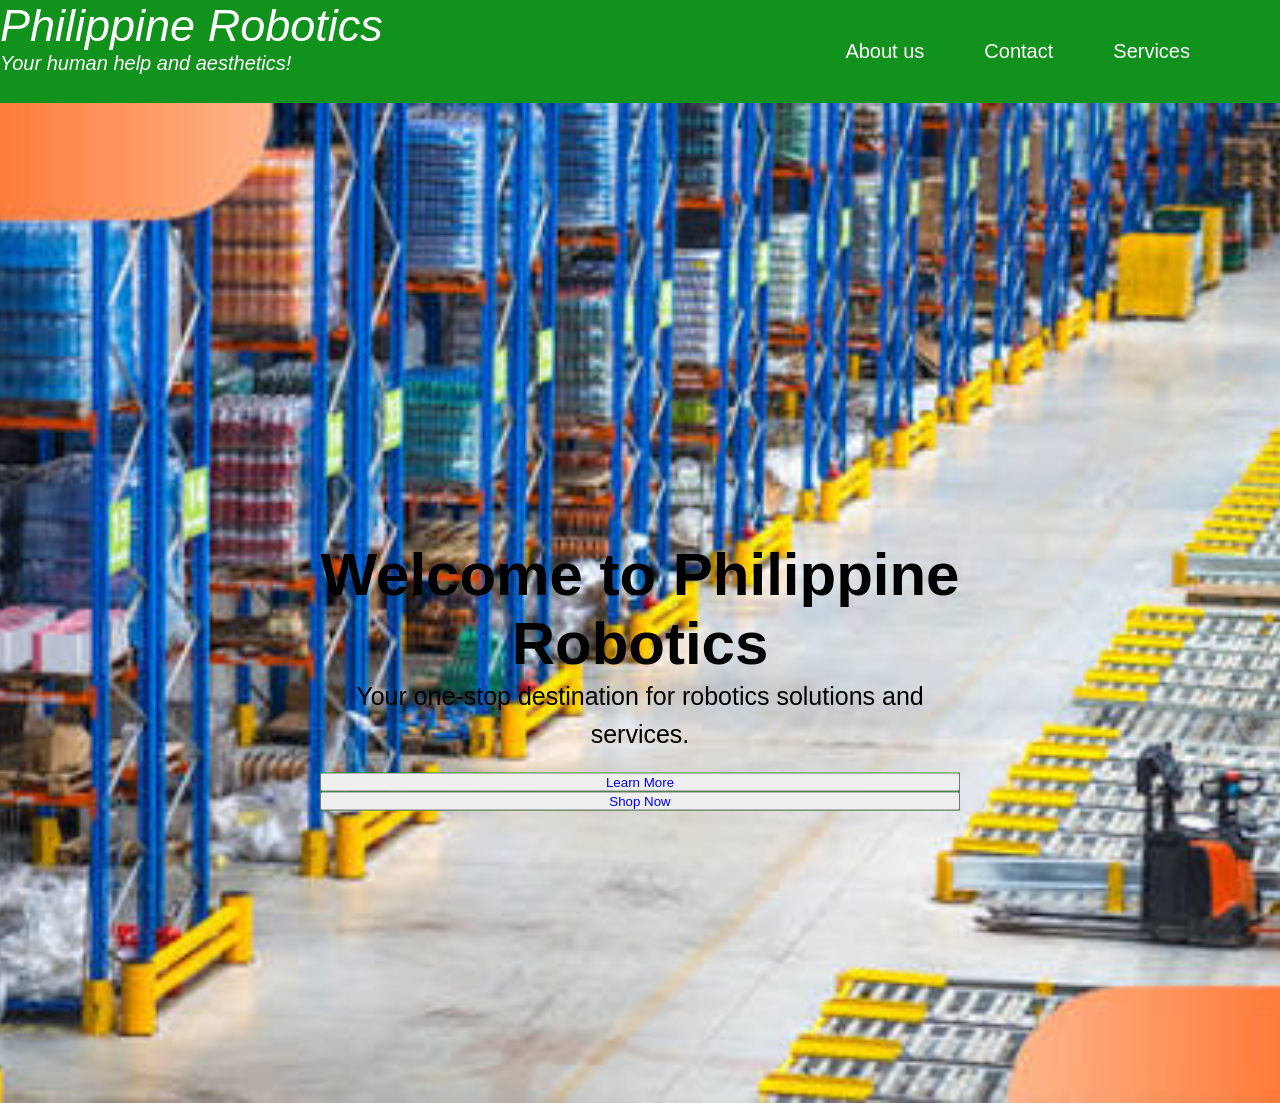
<file: index.html>
<!DOCTYPE html>
<html lang="en">
<head>
    <meta charset="UTF-8">
    <meta name="viewport" content="width=device-width, initial-scale=1.0">
    <title>Philippine Robotics</title>
    <link rel="stylesheet" href="styles.css">
</head>
<body>
    <header>
    <nav id="tabpage">
        <name>Philippine Robotics</name>
        <br>
        <byline>Your human help and aesthetics!</byline>
    </nav>
        <div class="menu">
        <ul class="nav-links">
            <li><a href="about.html">About us</a></li>
            <li><a href="contactus.html">Contact</a></li>
            <li><a href="services.html">Services</a></li>
        </ul>
    </div>
    </header>
    <main>

    <div class="container">
        <img src="mainPage1.jpg" alt="Main Page 1" class="bg-image" width="2000px" height="1000px">
        <div class="text-overlay">
            <h1>Welcome to Philippine Robotics</h1>
            <p>Your one-stop destination for robotics solutions and services.</p>

            <div class="shop-now">
                <button><a href="about.html">Learn More</a></button>

                <button><a href="shopping.html">Shop Now</a></button>
            </div>
        </div>
    </div>
    </main>
    <script src="script.js"></script>
</body>
</html>
</file>
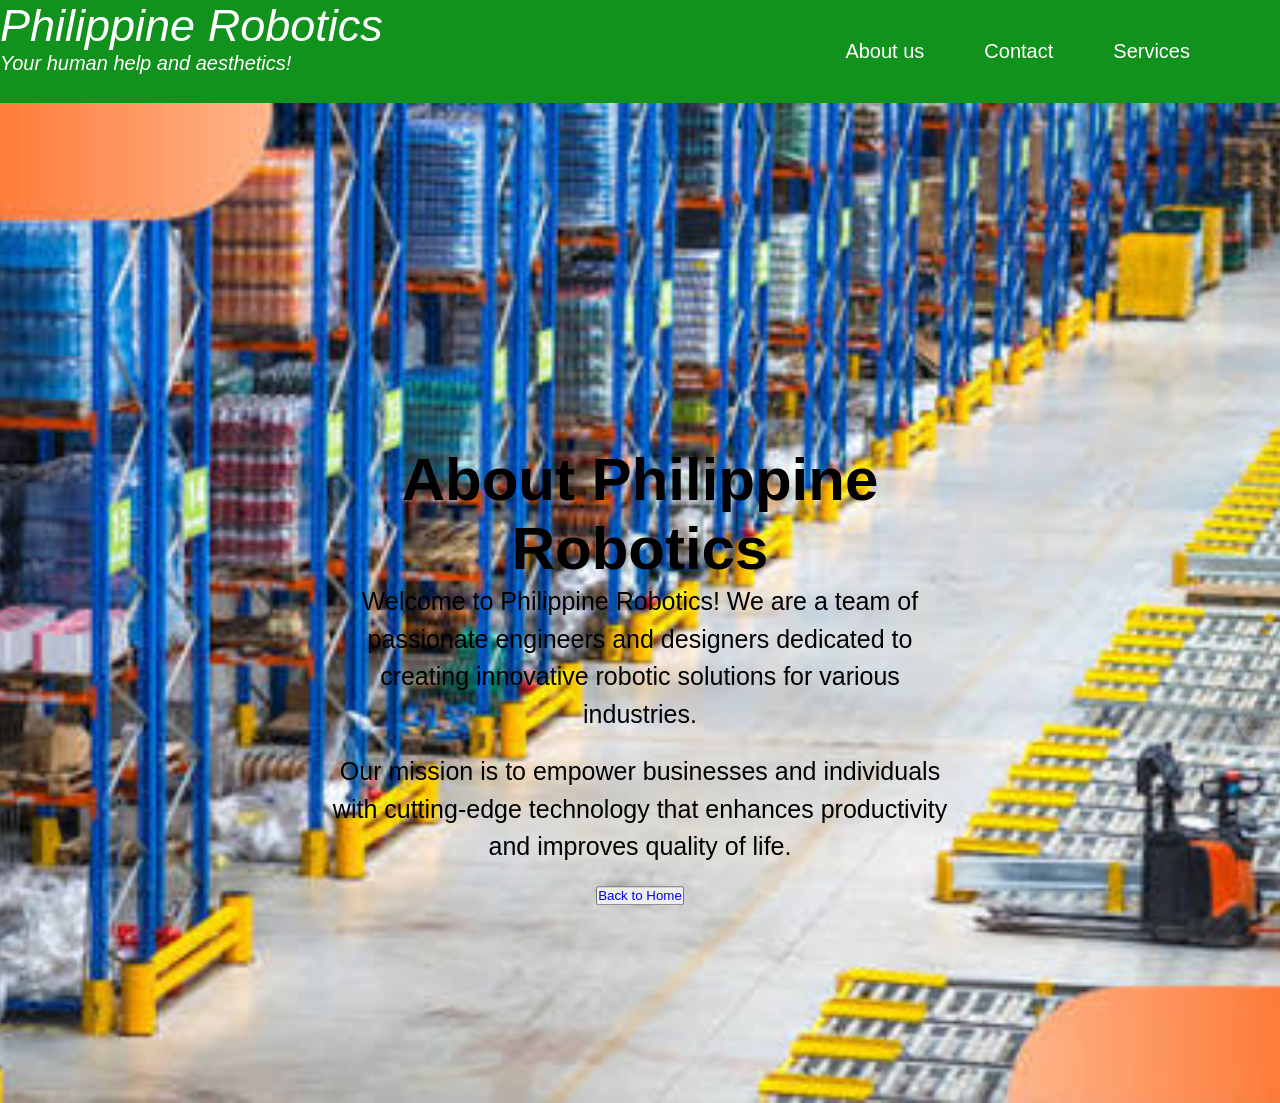
<file: about.html>
<!DOCTYPE html>
<html lang="en">
<head>
    <meta charset="UTF-8">
    <meta name="viewport" content="width=device-width, initial-scale=1.0">
    <title>Philippine Robotics - About Us</title>
    <link rel="stylesheet" href="styles.css">
</head>
<body>
    <header>
        <nav id="tabpage">
            <name>Philippine Robotics</name>
            <br>
            <byline>Your human help and aesthetics!</byline>
        </nav>
        <div class="menu">
            <ul class="nav-links">
                <li><a href="about.html">About us</a></li>
                <li><a href="contactus.html">Contact</a></li>
                <li><a href="services.html">Services</a></li>
            </ul>
        </div>
    </header>

    <main>
        <div class="container">
            <img src="mainPage1.jpg" alt="Main Page 1" class="bg-image" width="2000px" height="1000px">
            <div class="text-overlay">
                <h1>About Philippine Robotics</h1>
                <p>Welcome to Philippine Robotics! We are a team of passionate engineers and designers dedicated to creating innovative robotic solutions for various industries.</p>
                <p>Our mission is to empower businesses and individuals with cutting-edge technology that enhances productivity and improves quality of life.</p>
                <button><a href="index.html">Back to Home</a></button>
            </div>
        </div>
    </main>
    <script src="script.js"></script>
</body>
</html>
</file>
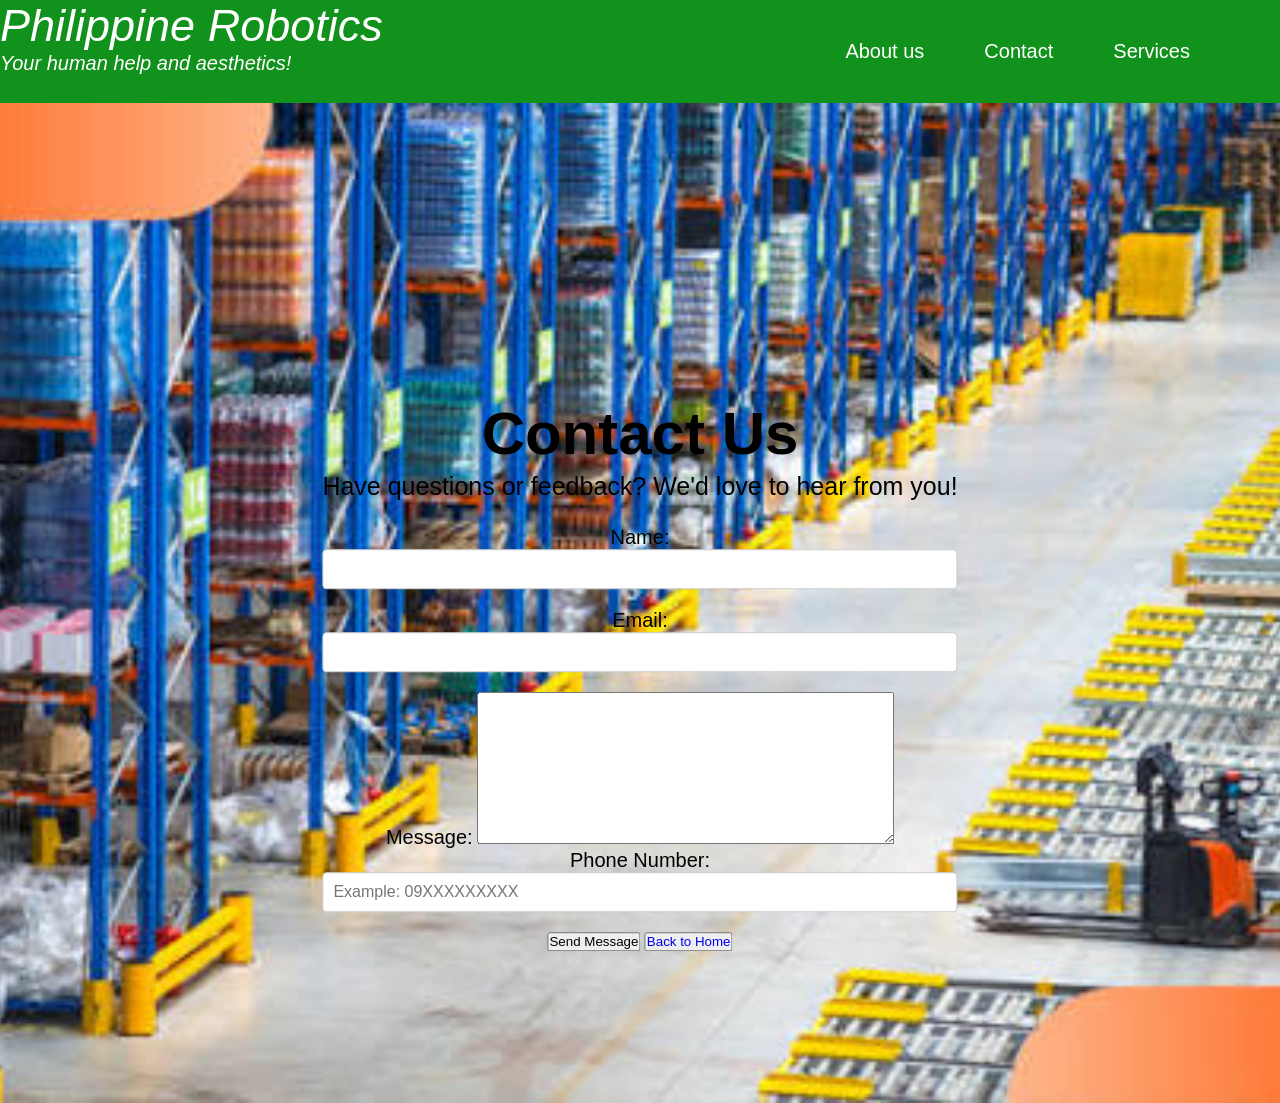
<file: contactus.html>
<!DOCTYPE html>
<html lang="en">
<head>
    <meta charset="UTF-8">
    <meta name="viewport" content="width=device-width, initial-scale=1.0">
    <title>Philippine Robotics - Contact Us</title>
    <link rel="stylesheet" href="styles.css">
</head>
<body>
    <header>
    <nav id="tabpage">
        <name>Philippine Robotics</name>
        <br>
        <byline>Your human help and aesthetics!</byline>
    </nav>
        <div class="menu">
        <ul class="nav-links">
            <li><a href="about.html">About us</a></li>
            <li><a href="contactus.html">Contact</a></li>
            <li><a href="services.html">Services</a></li>
        </ul>
    </div>
    </header>
    <main>
        <div class="container">
            <img src="mainPage1.jpg" alt="Main Page 1" class="bg-image">
            <div class="text-overlay">
            <h1>Contact Us</h1>
            <p>Have questions or feedback? We'd love to hear from you!</p>
            <form action="#" method="post" src="script.js">
                <label for="name">Name:</label>
                <input type="text" id="name" name="name" required>
                <br>

                <label for="email">Email:</label>
                <input type="email" id="email" name="email" required>
                <br>

                <label for="message">Message:</label>
                <textarea id="message" name="message" cols="50" rows="10"></textarea>
                <br>

                <label for="number">Phone Number:</label>
                <input type="tel" id="number" name="number" placeholder="Example: 09XXXXXXXXX" pattern="[0-9]{11}" required>
                <br>
                
                <button type="submit">Send Message</button>
                <button><a href="index.html">Back to Home</a></button> 
            </form>
            </div>
        </div>
    </main>
    <script src="script.js"></script>
</body>
</html>
</file>
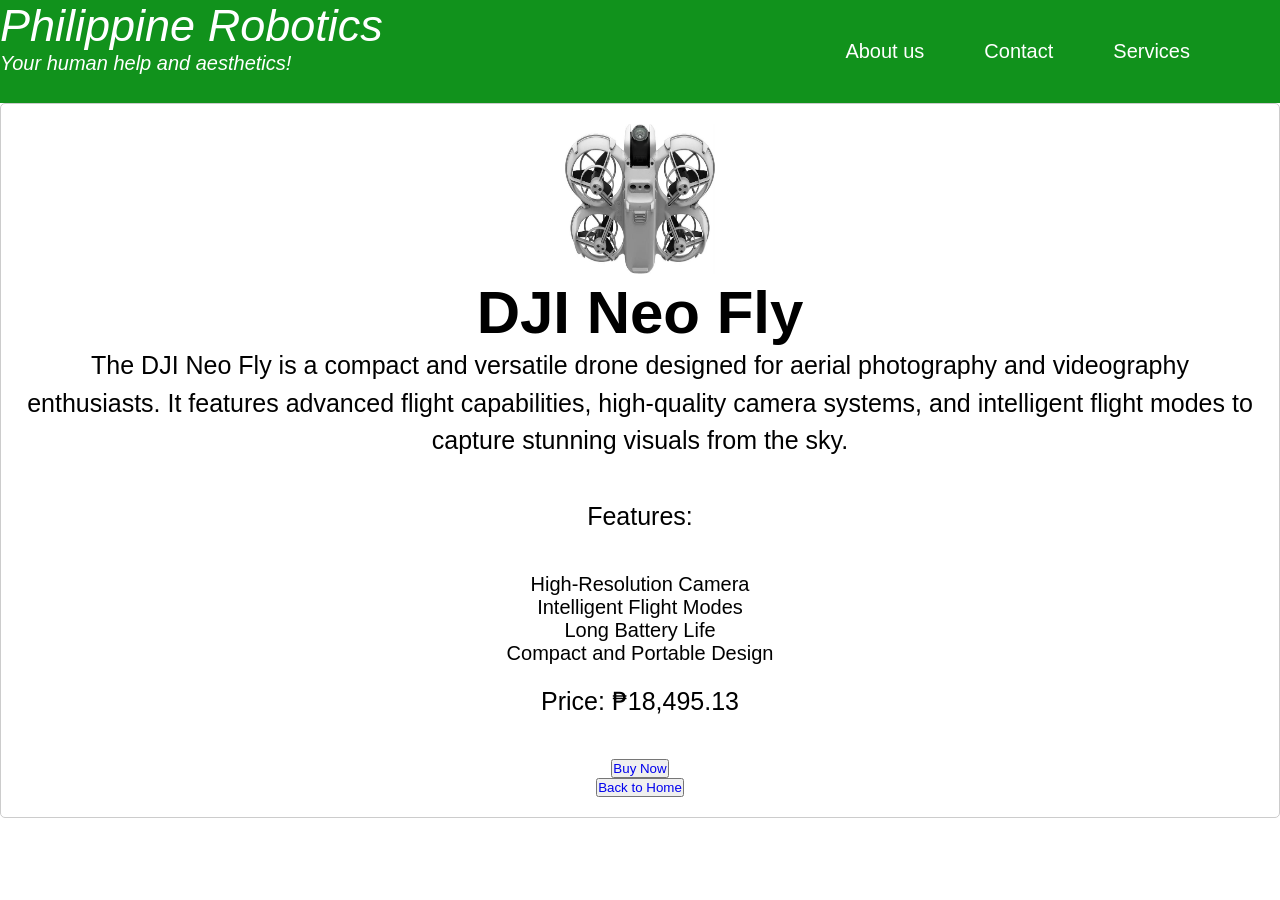
<file: DJI Neo Fly.html>
<!DOCTYPE html>
<html lang="en">
<head>
    <meta charset="UTF-8">
    <meta name="viewport" content="width=device-width, initial-scale=1.0">
    <title>DJI Neo Fly</title>
    <link rel="stylesheet" href="styles.css">
</head>
<body>
    <header>
        <nav id="tabpage">
            <name>Philippine Robotics</name>
            <br>
            <byline>Your human help and aesthetics!</byline>
        </nav>
        <div class="menu">
            <ul class="nav-links">
                <li><a href="about.html">About us</a></li>
                <li><a href="contactus.html">Contact</a></li>
                <li><a href="services.html">Services</a></li>
            </ul>
        </div> 
    </header>
    <main>
        <div class="product-selection">
            <img src="DJI Neo Fly.jpg" alt="DJI Neo Fly" width="500" height="300">
            <h1>DJI Neo Fly</h1>
            <p>The DJI Neo Fly is a compact and versatile drone designed for aerial photography and videography enthusiasts. It features advanced flight capabilities, high-quality camera systems, and intelligent flight modes to capture stunning visuals from the sky.</p>

            <br>
            <p>Features:</p>
            <br>
            <ul>
                <li>High-Resolution Camera</li>
                <li>Intelligent Flight Modes</li>
                <li>Long Battery Life</li>
                <li>Compact and Portable Design</li>
            </ul>
            <br>
            <p>Price: ₱18,495.13</p>
            <br>
            <button><a href="shopping.html">Buy Now</a></button>
            <br>
            <button><a href="index.html">Back to Home</a></button>
        </div>
    </main>
    <script src="script.js"></script>
</body>
</html>
</file>
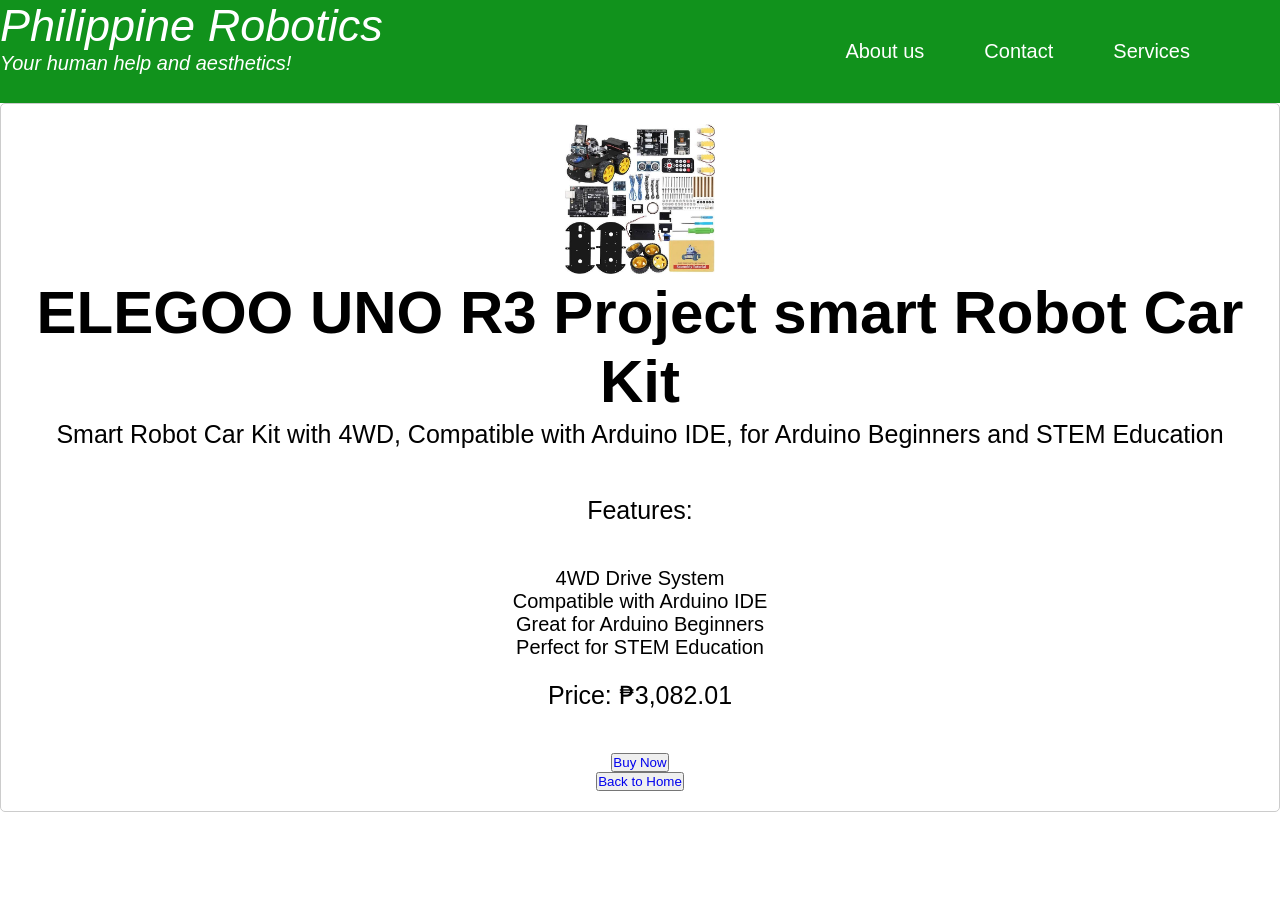
<file: ELEGOO UNO R3.html>
<!DOCTYPE html>
<html lang="en">
<head>
    <meta charset="UTF-8">
    <meta name="viewport" content="width=device-width, initial-scale=1.0">
    <title>ELEGOO UNO R3</title>
    <link rel="stylesheet" href="styles.css">   
</head>
<body>
    <header>
        <nav id="tabpage">
            <name>Philippine Robotics</name>
            <br>
            <byline>Your human help and aesthetics!</byline>
        </nav>
        <div class="menu">
            <ul class="nav-links">
                <li><a href="about.html">About us</a></li>
                <li><a href="contactus.html">Contact</a></li>
                <li><a href="services.html">Services</a></li>
            </ul>
        </div>
    </header> 
    <main>
        <div class="product-selection">
            <img src="images.jpg" alt="ELEGOO UNO R3 Project smart Robot Car Kit" width="500" height="300">
            <h1>ELEGOO UNO R3 Project smart Robot Car Kit</h1>
            <p>Smart Robot Car Kit with 4WD, Compatible with Arduino IDE, for Arduino Beginners and STEM Education</p>

            <br>
            <p>Features:</p>
            <br>
            <ul>
                <li>4WD Drive System</li>
                <li>Compatible with Arduino IDE</li>
                <li>Great for Arduino Beginners</li>
                <li>Perfect for STEM Education</li>
            </ul>
            <br>
            <p>Price: ₱3,082.01</p>
            <br>
            <button><a href="shopping.html">Buy Now</a></button>
            <br>
            <button><a href="index.html">Back to Home</a></button>
        </div>   
    </main>
    <script src="script.js"></script>
</body>
</html>
</file>
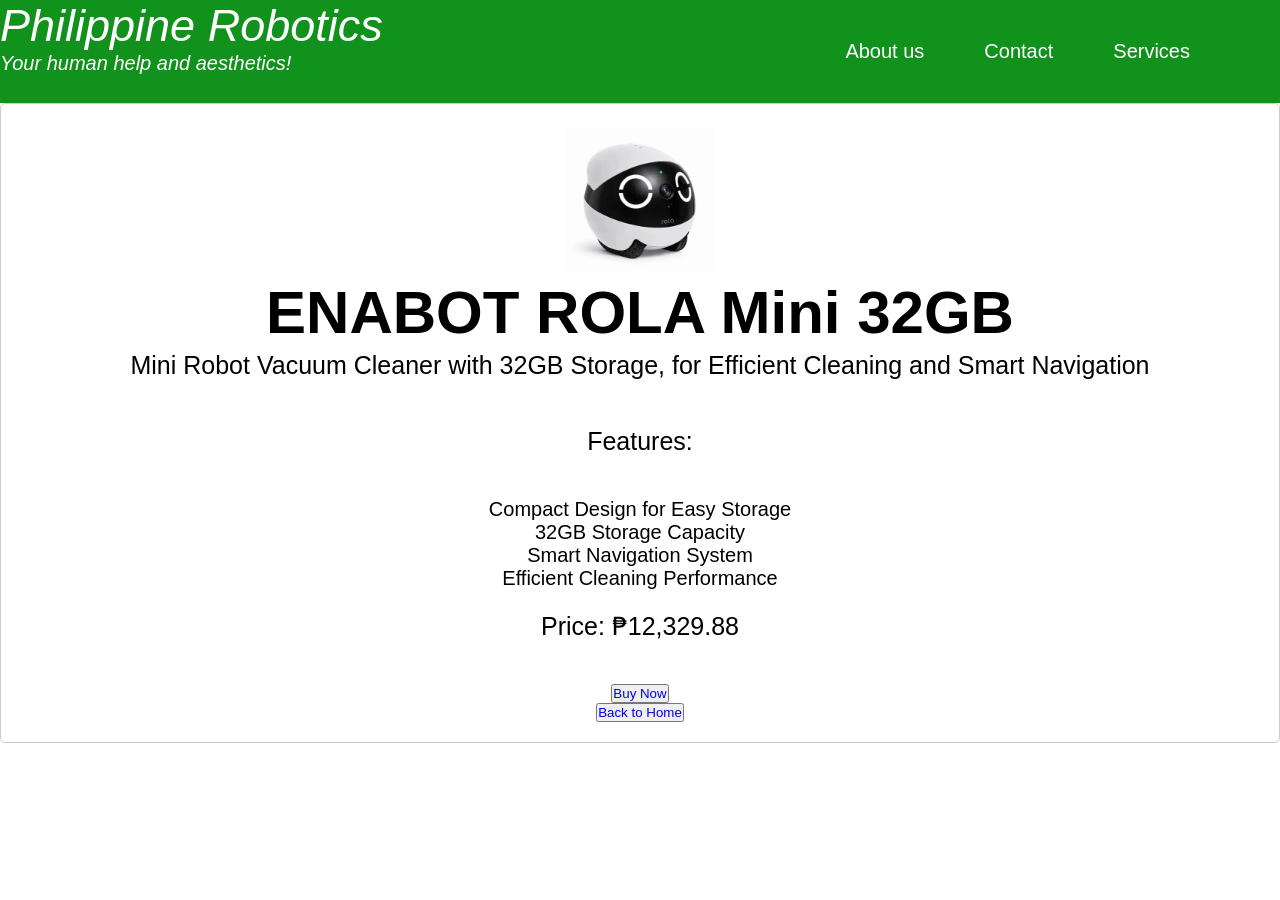
<file: ENABOT ROLA MINI 32GB.html>
<!DOCTYPE html>
<html lang="en">
<head>
    <meta charset="UTF-8">
    <meta name="viewport" content="width=device-width, initial-scale=1.0">
    <title>ENABOT ROLA Mini 32GB</title>
    <link rel="stylesheet" href="styles.css">
</head>
<body>
    <header>
        <nav id="tabpage">
            <name>Philippine Robotics</name>
            <br>
            <byline>Your human help and aesthetics!</byline>
        </nav>
        <div class="menu">
            <ul class="nav-links">
                <li><a href="about.html">About us</a></li>
                <li><a href="contactus.html">Contact</a></li>
                <li><a href="services.html">Services</a></li>
            </ul>
        </div>
    </header>
    <main>
        <div class="product-selection">
            <img src="Enabot ROLA Mini 32GB.jpg" alt="ENABOT ROLA Mini 32GB" width="500" height="300">
            <h1>ENABOT ROLA Mini 32GB</h1>
            <p>Mini Robot Vacuum Cleaner with 32GB Storage, for Efficient Cleaning and Smart Navigation</p>

            <br>
            <p>Features:</p>
            <br>
            <ul>
                <li>Compact Design for Easy Storage</li>
                <li>32GB Storage Capacity</li>
                <li>Smart Navigation System</li>
                <li>Efficient Cleaning Performance</li>
            </ul>
            <br>
            <p>Price: ₱12,329.88</p>
            <br>
            <button><a href="shopping.html">Buy Now</a></button>
            <br>
            <button><a href="index.html">Back to Home</a></button>
        </div>
    </main>
    <script src="script.js"></script>
</body>
</html>
</file>
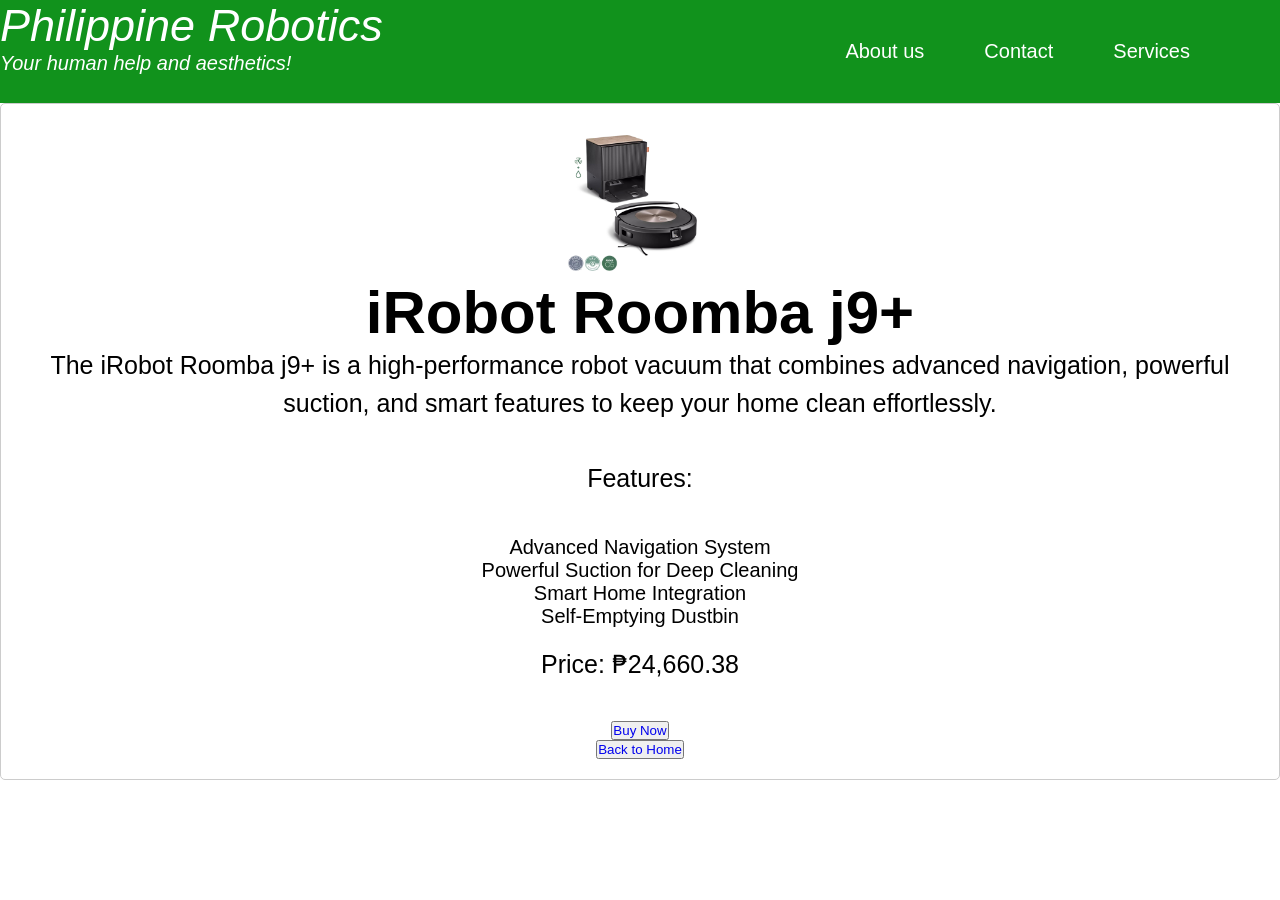
<file: iRobot Roomba j9+.html>
<!DOCTYPE html>
<html lang="en">
<head>
    <meta charset="UTF-8">
    <meta name="viewport" content="width=device-width, initial-scale=1.0">
    <title>iRobot Roomba j9+</title>
    <link rel="stylesheet" href="styles.css">
</head>
<body>
    <header>
        <nav id="tabpage">
            <name>Philippine Robotics</name>
            <br>
            <byline>Your human help and aesthetics!</byline>
        </nav>
        <div class="menu">
            <ul class="nav-links">
                <li><a href="about.html">About us</a></li>
                <li><a href="contactus.html">Contact</a></li>
                <li><a href="services.html">Services</a></li>
            </ul>
        </div>
    </header>
    <main>
        <div class="product-selection">
            <img src="iRobot Roomba j9+.jpg" alt="iRobot Roomba j9+" width="500" height="300">
            <h1>iRobot Roomba j9+</h1>
            <p>The iRobot Roomba j9+ is a high-performance robot vacuum that combines advanced navigation, powerful suction, and smart features to keep your home clean effortlessly.</p>

            <br>
            <p>Features:</p>
            <br>
            <ul>
                <li>Advanced Navigation System</li>
                <li>Powerful Suction for Deep Cleaning</li>
                <li>Smart Home Integration</li>
                <li>Self-Emptying Dustbin</li>
            </ul>
            <br>
            <p>Price: ₱24,660.38</p>
            <br>
            <button><a href="shopping.html">Buy Now</a></button>
            <br>
            <button><a href="index.html">Back to Home</a></button>
        </div>
    </main>
    <script src="script.js"></script>
</body>
</html>
</file>
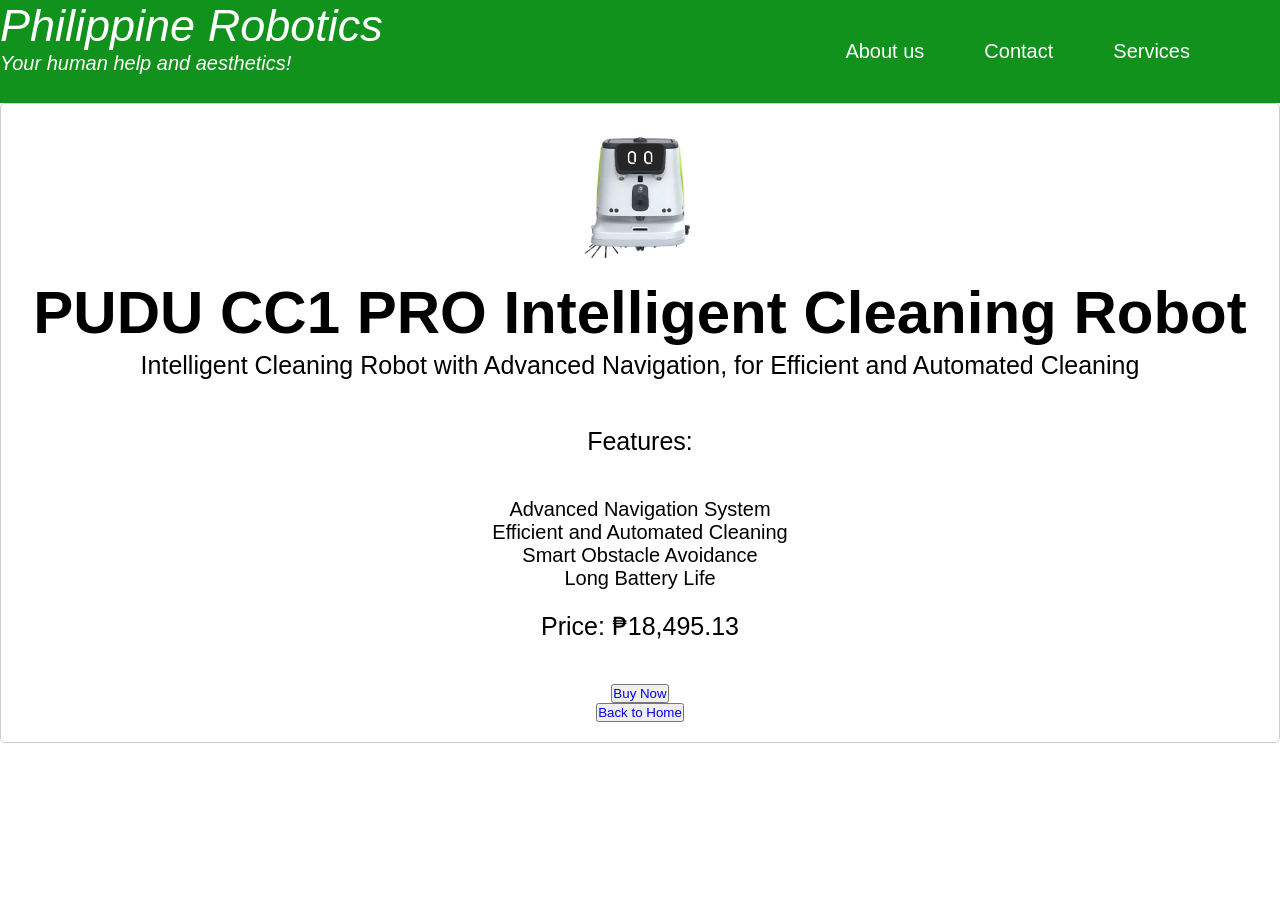
<file: PUDU CC1 PRO.html>
<!DOCTYPE html>
<html lang="en">
<head>
    <meta charset="UTF-8">
    <meta name="viewport" content="width=device-width, initial-scale=1.0">
    <title>PUDU CC1 PRO Intelligent Cleaning Robot</title>
    <link rel="stylesheet" href="styles.css">
</head>
<body>
    <header>
        <nav id="tabpage">
            <name>Philippine Robotics</name>
            <br>
            <byline>Your human help and aesthetics!</byline>
        </nav>
        <div class="menu">
            <ul class="nav-links">
                <li><a href="about.html">About us</a></li>
                <li><a href="contactus.html">Contact</a></li>
                <li><a href="services.html">Services</a></li>
            </ul>
        </div>
    </header>

    <main>
        <div class="product-selection">
            <img src="PUDU CC1 PRO Intelligent Cleaning Robot.jpg" alt="PUDU CC1 PRO Intelligent Cleaning Robot" width="500" height="300">
            <h1>PUDU CC1 PRO Intelligent Cleaning Robot</h1>
            <p>Intelligent Cleaning Robot with Advanced Navigation, for Efficient and Automated Cleaning</p>

            <br>
            <p>Features:</p>
            <br>
            <ul>
                <li>Advanced Navigation System</li>
                <li>Efficient and Automated Cleaning</li>
                <li>Smart Obstacle Avoidance</li>
                <li>Long Battery Life</li>
            </ul>
            <br>
            <p>Price: ₱18,495.13</p>
            <br>
            <button><a href="shopping.html">Buy Now</a></button>
            <br>
            <button><a href="index.html">Back to Home</a></button>
        </div>
    </main>
    <script src="script.js"></script>
</body>
</html>
</file>
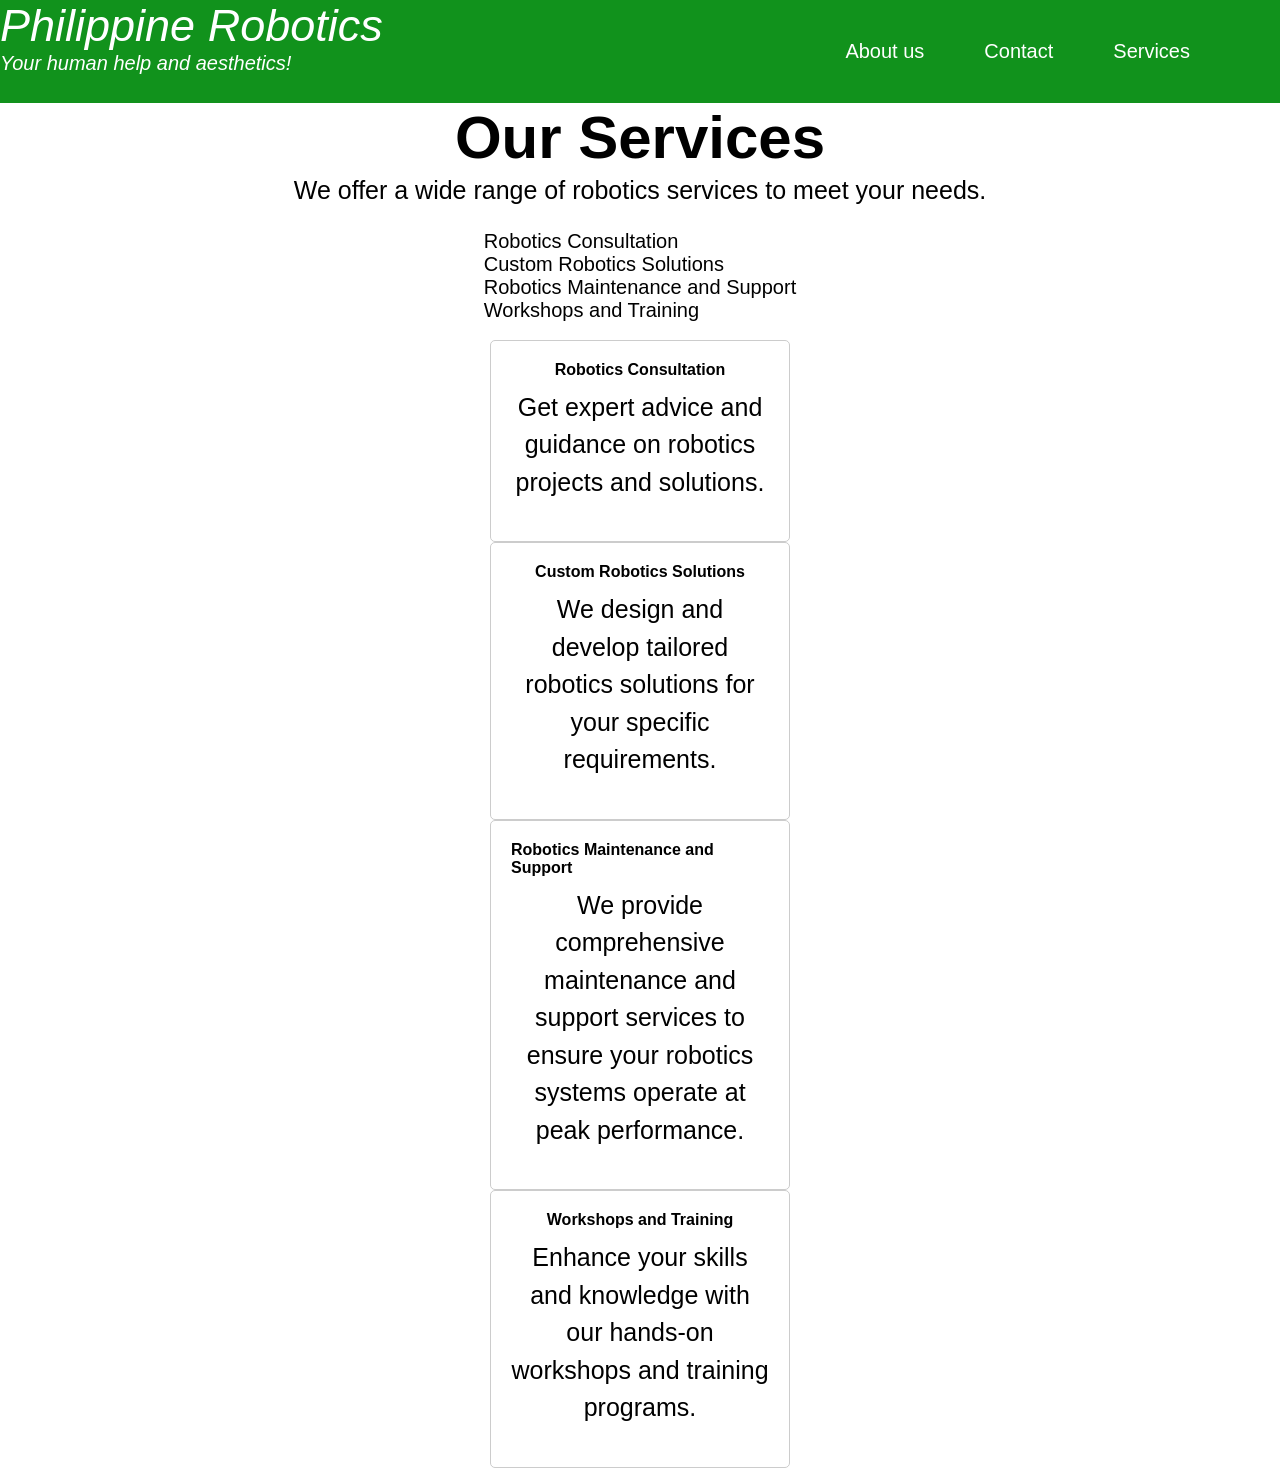
<file: services.html>
<!DOCTYPE html>
<html lang="en">
<head>
    <meta charset="UTF-8">
    <meta name="viewport" content="width=device-width, initial-scale=1.0">
    <title>Philippine Robotics - Services</title>
    <link rel="stylesheet" href="styles.css">
</head>
<body>
    <header>
        <nav id="tabpage">
            <name>Philippine Robotics</name>
            <br>
            <byline>Your human help and aesthetics!</byline>
        </nav>
        <div class="menu">
            <ul class="nav-links">
                <li><a href="about.html">About us</a></li>
                <li><a href="contactus.html">Contact</a></li>
                <li><a href="services.html">Services</a></li>
            </ul>
        </div>
    </header>
    <main>
        <div class="container-services">
            <h1>Our Services</h1>
            <p>We offer a wide range of robotics services to meet your needs.</p>
            <ul>
                <li>Robotics Consultation</li>
                <li>Custom Robotics Solutions</li>
                <li>Robotics Maintenance and Support</li>
                <li>Workshops and Training</li>
            </ul>
            <br>

            <div class="services-grid">
            <div class="service-card">
                <h2>Robotics Consultation</h2>
                <p>Get expert advice and guidance on robotics projects and solutions.</p>
            </div>
            <div class="service-card">
                <h2>Custom Robotics Solutions</h2>
                <p>We design and develop tailored robotics solutions for your specific requirements.</p>
            </div>
            <div class="service-card">
                <h2>Robotics Maintenance and Support</h2>
                <p>We provide comprehensive maintenance and support services to ensure your robotics systems operate at peak performance.</p>
            </div>
            <div class="service-card">
                <h2>Workshops and Training</h2>
                <p>Enhance your skills and knowledge with our hands-on workshops and training programs.</p>
            </div>
            </div>
        </div>
    </main>
    <script src="script.js"></script>
</body>
</html>
</file>
<file: styles.css>
* {
    margin: 0;
    padding: 0;
    box-sizing: border-box;
}

header {
    background-color: rgb(17, 146, 28);
    display: flex;
    justify-content: space-between;
}

#tabpage {
    font-family: 'Trebuchet MS', 'Lucida Sans Unicode', 'Lucida Grande', 'Lucida Sans', Arial, sans-serif;
    font-size: 20px;
    color: rgb(255, 255, 255);
    font-style: italic;
    justify-content: right;
    align-items: center;
}

/* for mobile devices */
@media (max-width: 768px) {
    body {
        background-color: rgba(255, 255, 255, 0.9);
    }
    #tabpage {
        font-size: 35px;
    }
    .container {
        height: 100%;
        background-color: rgba(255, 255, 255, 0.9);
    }  

    .nav-links {
        flex-direction: column;
        align-items: center;
    }

    .img {
        max-width: 50%;
        height: auto;
    }

    .bg-image {
        width: 500px;
        height: 500px;
        max-width: 100%;
        max-height: auto;
    }

    .product-card {
        width: auto;
        display: auto;
    }

    .grid-container {
        display: flex;
        flex-direction: column;
        align-items: center;
    }

    .text-overlay {
        position: static;
        transform: none;
        text-align: center;
        color: rgb(255, 255, 255);
    }
}


.nav-links {
    display: flex;
    justify-content: space-between;
    align-items: center;
    padding: 15px 30px;
    font-family: 'Trebuchet MS', 'Lucida Sans Unicode', 'Lucida Grande', 'Lucida Sans', Arial, sans-serif;
    left: 100%;
}

.nav-links li {
    padding: 10px 15px;
    border-radius: 5px;
    transition: background-color 0.3s ease;
    left: 100%;
}

.nav-links li:hover {
    background-color: #000000;
    color: #fff;
    cursor: pointer;
}

.nav-links a {

    color: rgb(255, 255, 255);
    padding: 10px 15px;
    left: 100%;
}

.menu {
    justify-content: space-between;
    display: flex;
    align-items: center;
    padding: 15px 30px;
    top: 0%;
    left: 0%;
    z-index: 1000;
}

.container {
    display: flex;
    flex-direction: column;
    align-items: center;
    justify-content: center;
    font-family: 'Trebuchet MS', 'Lucida Sans Unicode', 'Lucida Grande', 'Lucida Sans', Arial, sans-serif;
    background-color: rgba(255, 255, 255, 0.9);
    animation: fadeIn 1s ease-in-out;
}

p {
    font-size: 25px;
    text-align: center;
    margin-bottom: 20px;
    line-height: 1.5;
    animation: fadeIn 1s ease-in-out;
}

.shop-now {
    display: flex;
    justify-content: center;
    height: 100%;
    font-size: 100px;
    flex-direction: column;
    background-color: rgba(16, 143, 16, 0.9);
}

name {
    font-size: 45px;
    justify-content: center;
    margin-bottom: 20px;

}

label {
    font-size: 20px;
    text-align: center;
    margin-bottom: 20px;

}

input {
    padding: 10px;
    font-size: 16px;
    border: 1px solid #ccc;
    border-radius: 4px;
    width: 100%;
    box-sizing: border-box;
    margin-bottom: 20px;
}

.button {
    background-color: #4CAF50;
    color: white;
    padding: 10px 20px;
    border: none;
    border-radius: 4px;
    cursor: pointer;
    font-family: 'Trebuchet MS', 'Lucida Sans Unicode', 'Lucida Grande', 'Lucida Sans', Arial, sans-serif;
    display: flex;
    align-items: center;
    place-content: center;
    margin: 0 auto;
    animation: fadeIn 1s ease-in-out;

}

button:hover {
    background-color: #45a049;
    color: #fff;
    cursor: pointer;
}

byline {
    font-size: 20px;
    justify-content: center;
    margin-bottom: 20px;
    font-family: 'Trebuchet MS', 'Lucida Sans Unicode', 'Lucida Grande', 'Lucida Sans', Arial, sans-serif;
}

.product-selection {
    justify-content: center;
    padding: 20px;
    font-family: 'Trebuchet MS', 'Lucida Sans Unicode', 'Lucida Grande', 'Lucida Sans', Arial, sans-serif;
    text-align: center;
    border: 1px solid #ccc;
    border-radius: 5px;
}

.text-overlay {
    position: absolute;
    top: 75%;
    left: 50%;
    transform: translate(-50%, -50%);
    text-align: center;
    color: rgb(0, 0, 0);
}

.bg-image {
    width: 2000px;
    height: 1000px;
    object-fit: cover;
}

.product-select {
    display: flex;
    flex-direction: column;
    align-items: center;
    justify-content: center;
    padding: 20px;
    border: 1px solid #ccc;
    border-radius: 5px;
    width: 300px;
    transition: transform 0.3s ease;
    font-family: 'Trebuchet MS', 'Lucida Sans Unicode', 'Lucida Grande', 'Lucida Sans', Arial, sans-serif;
}

h2 {
    font-size: 16px;
    margin-bottom: 10px;
    font-family: 'Trebuchet MS', 'Lucida Sans Unicode', 'Lucida Grande', 'Lucida Sans', Arial, sans-serif;
    animation: fadeIn 1s ease-in-out;
}

ul {
    list-style-type: none;
    padding: 0;
    font-family: 'Trebuchet MS', 'Lucida Sans Unicode', 'Lucida Grande', 'Lucida Sans', Arial, sans-serif;
    font-size: 20px;
    animation: fadeIn 1s ease-in-out;
}

a {
    font-family: 'Trebuchet MS', 'Lucida Sans Unicode', 'Lucida Grande', 'Lucida Sans', Arial, sans-serif;
    align-items: center;
    text-decoration: none;
    place-content: center;
    justify-content: center;
    left: 100%;
}

h1 {
    font-size: 60px;
    font-family: 'Trebuchet MS', 'Lucida Sans Unicode', 'Lucida Grande', 'Lucida Sans', Arial, sans-serif;
    animation: fadeIn 1s ease-in-out;
    color: rgb(0, 0, 0);
}

@keyframes fadeIn {
    from { opacity: 0; }
    to { opacity: 1; }
}

img {
    animation: fadeIn 1s ease-in-out;
    width: 150px;
    height: 150px;
}

.container-services {
    display: flex;
    flex-direction: column;
    align-items: center;
    justify-content: center;
    font-family: 'Trebuchet MS', 'Lucida Sans Unicode', 'Lucida Grande', 'Lucida Sans', Arial, sans-serif;
    background-color: rgba(255, 255, 255, 0.9);
    animation: fadeIn 1s ease-in-out;
    border-radius: 10px;
}

.product-card {
    display: flex;
    flex-direction: column;
    align-items: center;
    justify-content: center;
    padding: 20px;
    border: 1px solid #ccc;
    border-radius: 5px;
    width: 300px;
    transition: transform 0.3s ease;
    font-family: 'Trebuchet MS', 'Lucida Sans Unicode', 'Lucida Grande', 'Lucida Sans', Arial, sans-serif;
}

.grid-container {
    display: flex;
    grid-template-columns: repeat(auto-fit, minmax(300px, 1fr));
    gap: 20px;
    padding: 20px;
    font-family: 'Trebuchet MS', 'Lucida Sans Unicode', 'Lucida Grande', 'Lucida Sans', Arial, sans-serif;
}

.about-content {
    display: flex;
    flex-direction: column;
    align-items: center;
    justify-content: center;
    font-family: 'Trebuchet MS', 'Lucida Sans Unicode', 'Lucida Grande', 'Lucida Sans', Arial, sans-serif;
    background-color: rgba(255, 255, 255, 0.9);
    animation: fadeIn 1s ease-in-out;
    border-radius: 10px;
}

.service-card {
    display: flex;
    flex-direction: column;
    align-items: center;
    justify-content: center;
    padding: 20px;
    border: 1px solid #ccc;
    border-radius: 5px;
    width: 300px;
    transition: transform 0.3s ease;
    font-family: 'Trebuchet MS', 'Lucida Sans Unicode', 'Lucida Grande', 'Lucida Sans', Arial, sans-serif;
}

.service-grid {
    display: flex;
    grid-template-columns: repeat(auto-fit, minmax(300px, 1fr));
    gap: 20px;
    padding: 20px;
    font-family: 'Trebuchet MS', 'Lucida Sans Unicode', 'Lucida Grande', 'Lucida Sans', Arial, sans-serif;
}
</file>
